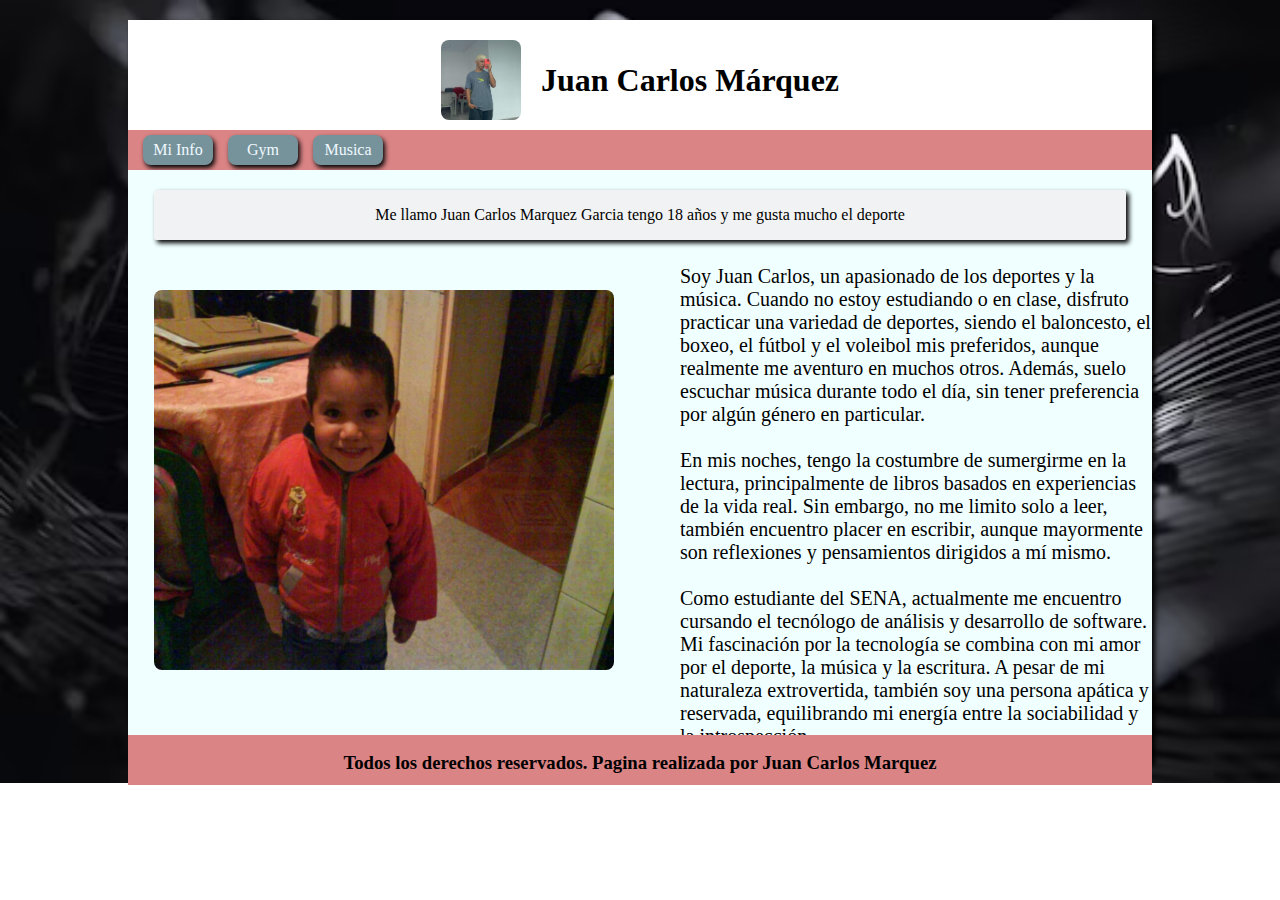
<file: miPresentacion/index.html>
<!DOCTYPE html>
<html lang="en">
<head>
    <meta charset="UTF-8" />
    <meta name="viewport" content="width=device-width, initial-scale=1.0" />
    <title>Mi presentación</title>
    <link rel="stylesheet" href="css/miPresentacion.css" />
</head>
<body>
    <nav>
        <img src="img/yo_grande.jpg" alt="" />
        <h1>Juan Carlos Márquez</h1>
        <ul>
            <li class="primeraLi"><a href="miPresentacion.html">Mi Info</a></li>
            <li><a href="view/gym.html">Gym</a></li>
            <li><a href="view/musica.html">Musica</a></li>
        </ul>
    </nav>
    <div>
        <p>
        Me llamo Juan Carlos Marquez Garcia tengo 18 años y me gusta mucho el
        deporte
        </p>
    </div>
    <main>
        <img src="img/yo_pequeño.jpg" alt="" />
        <section>
            <p>
            Soy Juan Carlos, un apasionado de los deportes y la música. Cuando no
            estoy estudiando o en clase, disfruto practicar una variedad de
            deportes, siendo el baloncesto, el boxeo, el fútbol y el voleibol mis
            preferidos, aunque realmente me aventuro en muchos otros. Además,
            suelo escuchar música durante todo el día, sin tener preferencia por
            algún género en particular. <br /><br />
            En mis noches, tengo la costumbre de sumergirme en la lectura,
            principalmente de libros basados en experiencias de la vida real. Sin
            embargo, no me limito solo a leer, también encuentro placer en
            escribir, aunque mayormente son reflexiones y pensamientos dirigidos a
            mí mismo. <br />  <br />
            Como estudiante del SENA, actualmente me encuentro cursando el
            tecnólogo de análisis y desarrollo de software. Mi fascinación por la
            tecnología se combina con mi amor por el deporte, la música y la
            escritura. A pesar de mi naturaleza extrovertida, también soy una
            persona apática y reservada, equilibrando mi energía entre la
            sociabilidad y la introspección.
            </p>
        </section>
    </main>
    <footer>
        <h3>
        Todos los derechos reservados. Pagina realizada por Juan Carlos Marquez
        </h3>
    </footer>
</body>
</html>
</file>
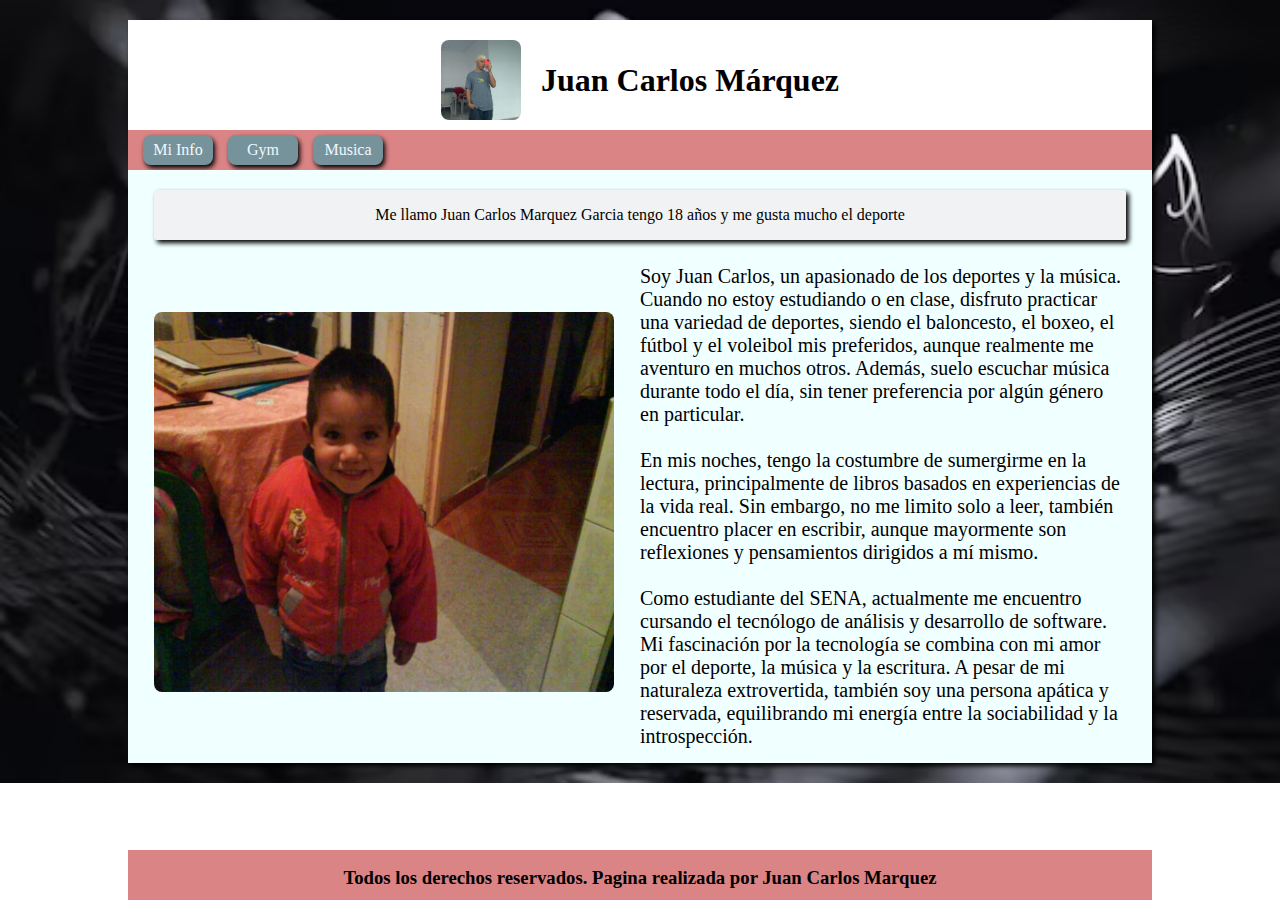
<file: practicas.html>
<!DOCTYPE html>
<html lang="en">
  <head>
    <meta charset="UTF-8" />
    <meta name="viewport" content="width=device-width, initial-scale=1.0" />
    <title>Document</title>
    <link rel="stylesheet" href="css/practicas.css" />
  </head>
  <body>
    <nav>
      <img src="img/yo_grande.jpg" alt="" />
      <h1>Juan Carlos Márquez</h1>
      <ul>
        <li class="primeraLi"><a href=""></a>Mi Info</li>
        <li><a href=""></a>Gym</li>
        <li><a href=""></a>Musica</li>
      </ul>
    </nav>
    <div>
      <p>
        Me llamo Juan Carlos Marquez Garcia tengo 18 años y me gusta mucho el
        deporte
      </p>
    </div>
    <main>
      <img src="img/yo_pequeño.jpg" alt="" />
      <section>
        <p>
          Soy Juan Carlos, un apasionado de los deportes y la música. Cuando no
          estoy estudiando o en clase, disfruto practicar una variedad de
          deportes, siendo el baloncesto, el boxeo, el fútbol y el voleibol mis
          preferidos, aunque realmente me aventuro en muchos otros. Además,
          suelo escuchar música durante todo el día, sin tener preferencia por
          algún género en particular. <br /><br />
          En mis noches, tengo la costumbre de sumergirme en la lectura,
          principalmente de libros basados en experiencias de la vida real. Sin
          embargo, no me limito solo a leer, también encuentro placer en
          escribir, aunque mayormente son reflexiones y pensamientos dirigidos a
          mí mismo. <br />
          <br />
          Como estudiante del SENA, actualmente me encuentro cursando el
          tecnólogo de análisis y desarrollo de software. Mi fascinación por la
          tecnología se combina con mi amor por el deporte, la música y la
          escritura. A pesar de mi naturaleza extrovertida, también soy una
          persona apática y reservada, equilibrando mi energía entre la
          sociabilidad y la introspección.
        </p>
      </section>
    </main>
    <footer>
      <h3>
        Todos los derechos reservados. Pagina realizada por Juan Carlos Marquez
      </h3>
    </footer>
  </body>
</html>
</file>
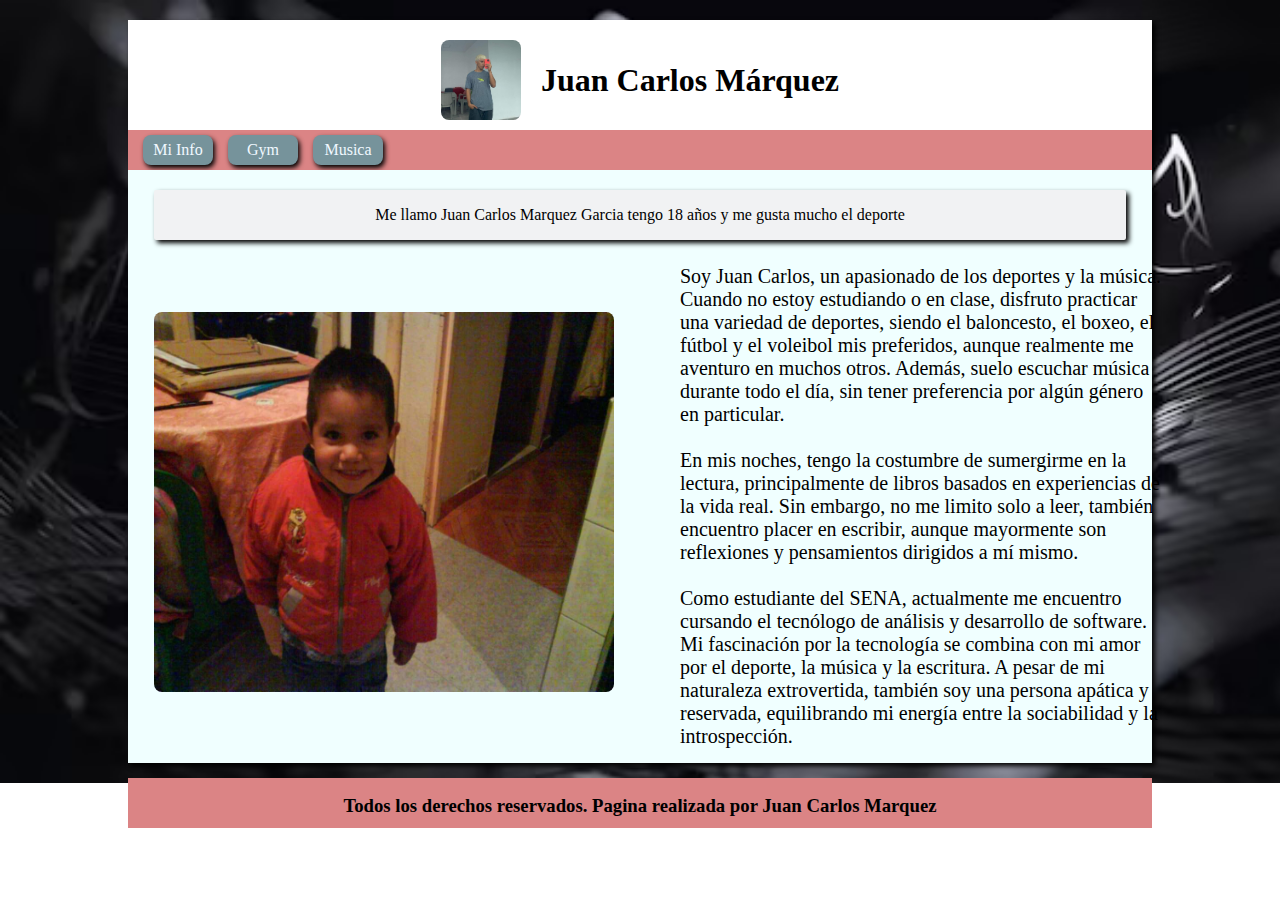
<file: view/miPresentacion.html>
<!DOCTYPE html>
<html lang="en">
<head>
    <meta charset="UTF-8" />
    <meta name="viewport" content="width=device-width, initial-scale=1.0" />
    <title>Mi presentación</title>
    <link rel="stylesheet" href="../css/miPresentacion.css" />
</head>
<body>
    <nav>
        <img src="../img/yo_grande.jpg" alt="" />
        <h1>Juan Carlos Márquez</h1>
        <ul>
            <li class="primeraLi"><a href=""></a>Mi Info</li>
            <li><a href="gym.html"></a>Gym</li>
            <li><a href=""></a>Musica</li>
        </ul>
    </nav>
    <div>
        <p>
        Me llamo Juan Carlos Marquez Garcia tengo 18 años y me gusta mucho el
        deporte
        </p>
    </div>
    <main>
        <img src="../img/yo_pequeño.jpg" alt="" />
        <section>
            <p>
            Soy Juan Carlos, un apasionado de los deportes y la música. Cuando no
            estoy estudiando o en clase, disfruto practicar una variedad de
            deportes, siendo el baloncesto, el boxeo, el fútbol y el voleibol mis
            preferidos, aunque realmente me aventuro en muchos otros. Además,
            suelo escuchar música durante todo el día, sin tener preferencia por
            algún género en particular. <br /><br />
            En mis noches, tengo la costumbre de sumergirme en la lectura,
            principalmente de libros basados en experiencias de la vida real. Sin
            embargo, no me limito solo a leer, también encuentro placer en
            escribir, aunque mayormente son reflexiones y pensamientos dirigidos a
            mí mismo. <br />  <br />
            Como estudiante del SENA, actualmente me encuentro cursando el
            tecnólogo de análisis y desarrollo de software. Mi fascinación por la
            tecnología se combina con mi amor por el deporte, la música y la
            escritura. A pesar de mi naturaleza extrovertida, también soy una
            persona apática y reservada, equilibrando mi energía entre la
            sociabilidad y la introspección.
            </p>
        </section>
    </main>
    <footer>
        <h3>
        Todos los derechos reservados. Pagina realizada por Juan Carlos Marquez
        </h3>
    </footer>
</body>
</html>
</file>
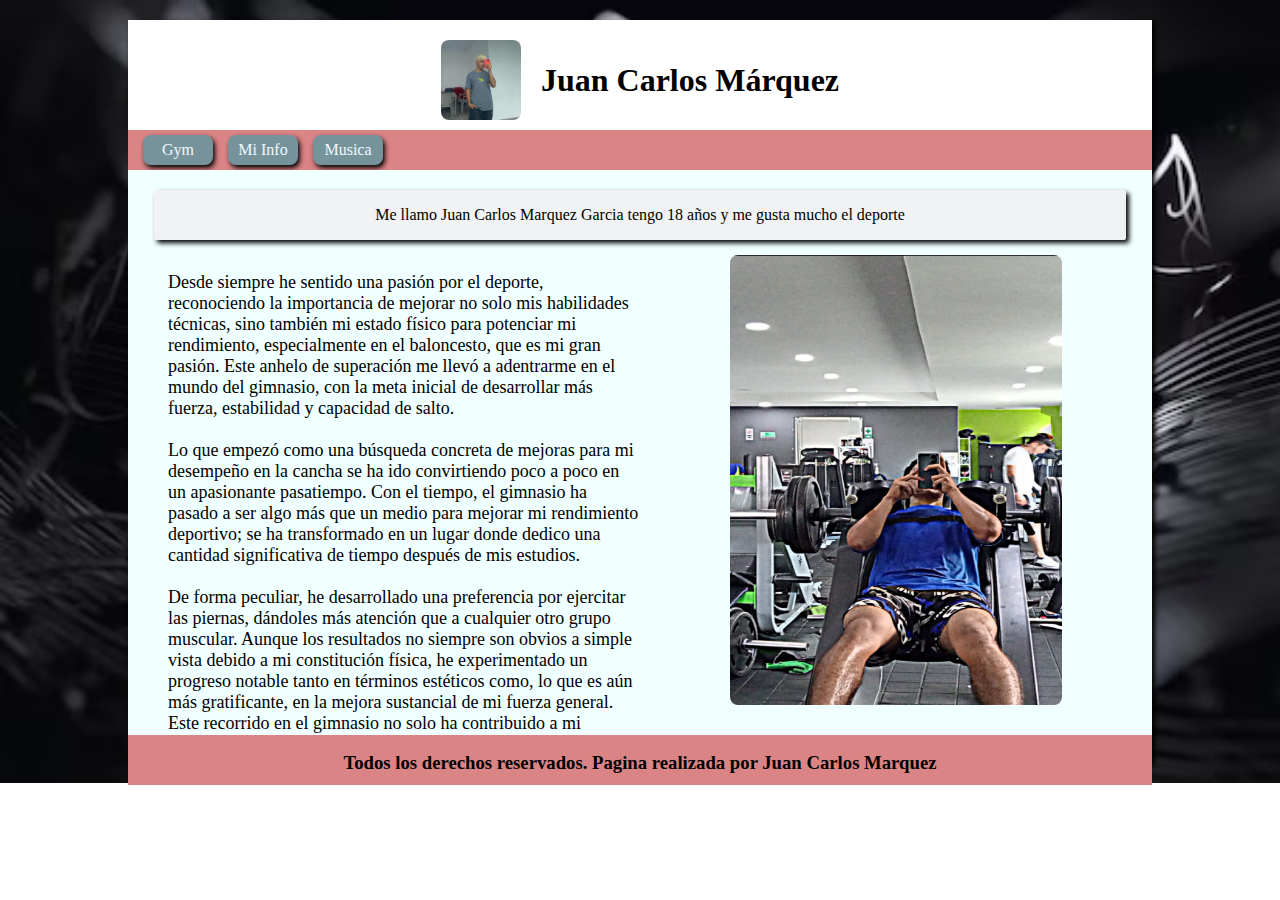
<file: miPresentacion/view/gym.html>
<!DOCTYPE html>
<html lang="en">
<head>
    <meta charset="UTF-8" />
    <meta name="viewport" content="width=device-width, initial-scale=1.0" />
    <title>Gimnasio</title>
    <link rel="stylesheet" href="../css/miPresentacion.css" />
</head>
<body>
    <nav>
        <img src="../img/yo_grande.jpg" alt="" />
        <h1>Juan Carlos Márquez</h1>
        <ul>
            <li class="primeraLi"><a href="gym.html">Gym</a></li>
            <li><a href="../index.html">Mi Info</a></li>
            <li><a href="musica.html">Musica</a></li>
        </ul>
    </nav>
    <div>
        <p>
        Me llamo Juan Carlos Marquez Garcia tengo 18 años y me gusta mucho el
        deporte
        </p>
    </div>
    <main>
        <section>
            <p class="texto_gym">
                Desde siempre he sentido una pasión por el deporte, reconociendo la importancia de mejorar no solo mis habilidades técnicas, sino también mi estado físico para potenciar mi rendimiento, especialmente en el baloncesto, que es mi gran pasión. Este anhelo de superación me llevó a adentrarme en el mundo del gimnasio, con la meta inicial de desarrollar más fuerza, estabilidad y capacidad de salto.       <br>  <br>      Lo que empezó como una búsqueda concreta de mejoras para mi desempeño en la cancha se ha ido convirtiendo poco a poco en un apasionante pasatiempo. Con el tiempo, el gimnasio ha pasado a ser algo más que un medio para mejorar mi rendimiento deportivo; se ha transformado en un lugar donde dedico una cantidad significativa de tiempo después de mis estudios.          <br> <br>        De forma peculiar, he desarrollado una preferencia por ejercitar las piernas, dándoles más atención que a cualquier otro grupo muscular. Aunque los resultados no siempre son obvios a simple vista debido a mi constitución física, he experimentado un progreso notable tanto en términos estéticos como, lo que es aún más gratificante, en la mejora sustancial de mi fuerza general. Este recorrido en el gimnasio no solo ha contribuido a mi condición física, sino que también ha reforzado mi determinación y concentración en todas las áreas de mi vida.
            </p>
        </section>
        <img class="img_gym" src="../img/yo_gimnasio.jpg" alt="" />
    </main>
    <footer>
        <h3>
        Todos los derechos reservados. Pagina realizada por Juan Carlos Marquez
        </h3>
    </footer>
</body>
</html>
</file>
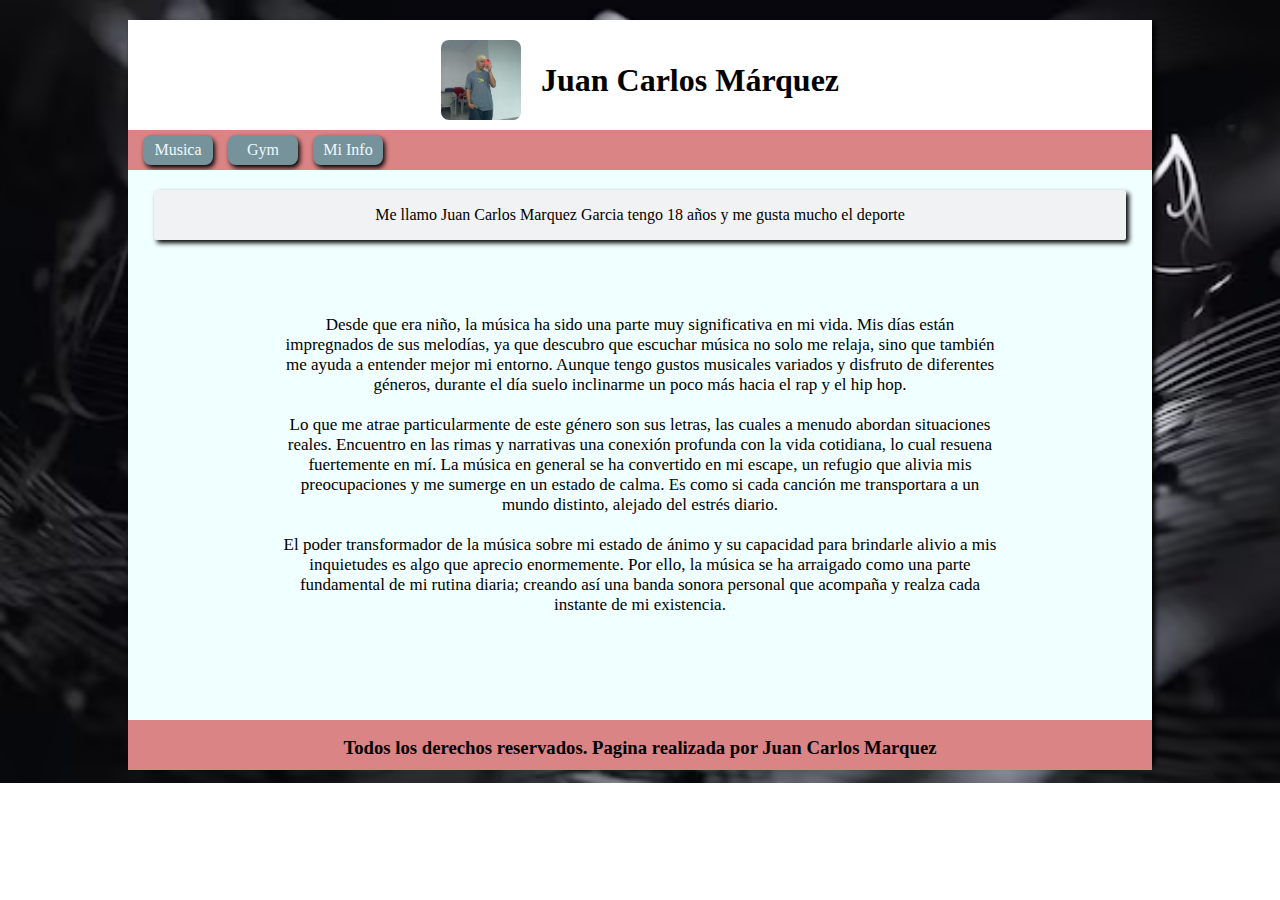
<file: miPresentacion/view/musica.html>
<!DOCTYPE html>
<html lang="en">
<head>
    <meta charset="UTF-8" />
    <meta name="viewport" content="width=device-width, initial-scale=1.0" />
    <title>Musica</title>
    <link rel="stylesheet" href="../css/miPresentacion.css" />
</head>
<body>
    <nav>
        <img src="../img/yo_grande.jpg" alt="" />
        <h1>Juan Carlos Márquez</h1>
        <ul>
            <li class="primeraLi"><a href="musica.html">Musica</a></li>
            <li><a href="gym.html">Gym</a></li>
            <li><a href="../index.html">Mi Info</a></li>
        </ul>
    </nav>
    <div>
        <p>
        Me llamo Juan Carlos Marquez Garcia tengo 18 años y me gusta mucho el
        deporte
        </p>
    </div>
    <section id="main_musica">
        <p>
            Desde que era niño, la música ha sido una parte muy significativa en mi vida. Mis días están impregnados de sus melodías, ya que descubro que escuchar música no solo me relaja, sino que también me ayuda a entender mejor mi entorno. Aunque tengo gustos musicales variados y disfruto de diferentes géneros, durante el día suelo inclinarme un poco más hacia el rap y el hip hop.   <br>   <br>

            Lo que me atrae particularmente de este género son sus letras, las cuales a menudo abordan situaciones reales. Encuentro en las rimas y narrativas una conexión profunda con la vida cotidiana, lo cual resuena fuertemente en mí. La música en general se ha convertido en mi escape, un refugio que alivia mis preocupaciones y me sumerge en un estado de calma. Es como si cada canción me transportara a un mundo distinto, alejado del estrés diario.   <br>   <br>

            El poder transformador de la música sobre mi estado de ánimo y su capacidad para brindarle alivio a mis inquietudes es algo que aprecio enormemente. Por ello, la música se ha arraigado como una parte fundamental de mi rutina diaria; creando así una banda sonora personal que acompaña y realza cada instante de mi existencia.
        </p>
    </section>
    <footer>
        <h3>
        Todos los derechos reservados. Pagina realizada por Juan Carlos Marquez
        </h3>
    </footer>
</body>
</html>
</file>
<file: miPresentacion/css/miPresentacion.css>
* {
  padding: 0;
  margin: 0;
}
html {
  background-image: url(../img/fondo_2.avif);
  background-repeat: no-repeat;
  background-size: cover;
}
body {
  background-color: azure;
  margin: 20px auto;
  height: 743px;
  width: 80%;
  box-shadow: 3px 3px 5px black;

  nav {
    height: 150px;
    width: 100%;
    overflow: hidden;
    background-color: #ffffff;
    position: relative;
    display: flex;
    justify-content: center;
    align-items: center;
    margin-bottom: 20px;

    img {
      width: 80px;
      height: 80px;
      padding: 0;
      margin-right: 20px;
      margin-bottom: 30px;
      border-radius: 8px;
    }

    h1 {
      color: rgb(0, 0, 0);
      padding: 0;
      margin: 0;
      margin-bottom: 30px;
    }

    ul {
      list-style: none;
      height: 40px;
      width: 100%;
      padding: 0;
      overflow: hidden;
      display: flex;
      align-items: center;
      position: absolute;
      bottom: 0;
      background-color: #db8485;

      li {
        margin-right: 15px;
        height: 30px;
        display: flex;
        align-items: center;
        background-color: #76939b;
        border-radius: 8px;
        box-shadow: 2px 3px 5px black;
        width: 70px;
        justify-content: center;
        color: aliceblue;

        a {
          color: aliceblue;
          text-decoration: none;
        }
      }

      .primeraLi {
        margin-left: 15px;
      }

      li:hover {
        cursor: pointer;
      }
    }
  }
  div {
    width: 95%;
    height: 50px;
    margin: auto;
    background-color: #f1f2f3;
    border-radius: 2px;
    box-shadow: 3px 3px 5px black;
    display: flex;
    justify-content: center;
    align-items: center;
  }
  main {
    display: grid;
    grid-template-columns: repeat(2, 50%);
    margin-top: 15px;

    img {
      width: 90%;
      height: 380px;
      margin: auto;
      border-radius: 8px;
    }
    .img_gym {
      width: 65%;
      height: 450px;
    }

    section {
      p {
        margin-top: 10px;
        text-align: left;
        font-size: 20px;
        width: 95%;
        margin-left: 40px;
      }
    }
  }
  section {
    display: flex;
    width: 100%;
    height: 450px;

    p {
      width: 70%;
      margin: auto;
      text-align: center;
      font-size: 17px;
    }
    .texto_gym {
      margin-top: 17px;
      font-size: 18px;
    }
  }
  footer {
    height: 50px;
    width: 80%;
    background-color: #db8485;
    position: absolute;
    translate: 0 30px;

    h3 {
      margin-top: 17px;
      height: 100%;
      text-align: center;
    }
  }
}
</file>
<file: css/practicas.css>
* {
  padding: 0;
  margin: 0;
}
html {
  background-image: url(../img/fondo_2.avif);
  background-repeat: no-repeat;
  background-size: cover;
}
body {
  background-color: azure;
  margin: 20px auto;
  height: 743px;
  width: 80%;
  box-shadow: 3px 3px 5px black;

  nav {
    height: 150px;
    width: 100%;
    overflow: hidden;
    background-color: #ffffff;
    position: relative;
    display: flex;
    justify-content: center;
    align-items: center;
    margin-bottom: 20px;

    img {
      width: 80px;
      height: 80px;
      padding: 0;
      margin-right: 20px;
      margin-bottom: 30px;
      border-radius: 8px;
    }

    h1 {
      color: rgb(0, 0, 0);
      padding: 0;
      margin: 0;
      margin-bottom: 30px;
    }

    ul {
      list-style: none;
      height: 40px;
      width: 100%;
      padding: 0;
      overflow: hidden;
      display: flex;
      align-items: center;
      position: absolute;
      bottom: 0;
      background-color: #db8485;

      li {
        margin-right: 15px;
        height: 30px;
        display: flex;
        align-items: center;
        background-color: #76939b;
        border-radius: 8px;
        box-shadow: 2px 3px 5px black;
        width: 70px;
        justify-content: center;
        color: aliceblue;

        a {
          text-decoration: none;
          font-size: 10px;
        }
      }

      .primeraLi {
        margin-left: 15px;
      }

      li:hover {
        cursor: pointer;
      }
    }
  }
  div {
    width: 95%;
    height: 50px;
    margin: auto;
    background-color: #f1f2f3;
    border-radius: 2px;
    box-shadow: 3px 3px 5px black;
    display: flex;
    justify-content: center;
    align-items: center;
  }
  main {
    display: grid;
    grid-template-columns: repeat(2, 50%);
    margin-top: 15px;

    img {
      width: 90%;
      height: 380px;
      margin: auto;
      border-radius: 8px;
    }

    section {
      p {
        margin-top: 10px;
        text-align: left;
        font-size: 20px;
        width: 95%;
      }
    }
  }
  footer {
    height: 50px;
    width: 80%;
    background-color: #db8485;
    position: absolute;
    bottom: 0;

    h3 {
      margin-top: 17px;
      height: 100%;
      text-align: center;
    }
  }
}
</file>
<file: css/miPresentacion.css>
* {
  padding: 0;
  margin: 0;
}
html {
  background-image: url(../img/fondo_2.avif);
  background-repeat: no-repeat;
  background-size: cover;
}
body {
  background-color: azure;
  margin: 20px auto;
  height: 743px;
  width: 80%;
  box-shadow: 3px 3px 5px black;

  nav {
    height: 150px;
    width: 100%;
    overflow: hidden;
    background-color: #ffffff;
    position: relative;
    display: flex;
    justify-content: center;
    align-items: center;
    margin-bottom: 20px;

    img {
      width: 80px;
      height: 80px;
      padding: 0;
      margin-right: 20px;
      margin-bottom: 30px;
      border-radius: 8px;
    }

    h1 {
      color: rgb(0, 0, 0);
      padding: 0;
      margin: 0;
      margin-bottom: 30px;
    }

    ul {
      list-style: none;
      height: 40px;
      width: 100%;
      padding: 0;
      overflow: hidden;
      display: flex;
      align-items: center;
      position: absolute;
      bottom: 0;
      background-color: #db8485;

      li {
        margin-right: 15px;
        height: 30px;
        display: flex;
        align-items: center;
        background-color: #76939b;
        border-radius: 8px;
        box-shadow: 2px 3px 5px black;
        width: 70px;
        justify-content: center;
        color: aliceblue;

        a {
          text-decoration: none;
          font-size: 10px;
        }
      }

      .primeraLi {
        margin-left: 15px;
      }

      li:hover {
        cursor: pointer;
      }
    }
  }
  div {
    width: 95%;
    height: 50px;
    margin: auto;
    background-color: #f1f2f3;
    border-radius: 2px;
    box-shadow: 3px 3px 5px black;
    display: flex;
    justify-content: center;
    align-items: center;
  }
  main {
    display: grid;
    grid-template-columns: repeat(2, 50%);
    margin-top: 15px;

    img {
      width: 90%;
      height: 380px;
      margin: auto;
      border-radius: 8px;
    }
    .img_gym {
      width: 65%;
      height: 450px;
    }

    section {
      p {
        margin-top: 10px;
        text-align: left;
        font-size: 20px;
        width: 95%;
        margin-left: 40px;
      }
    }
  }
  footer {
    height: 50px;
    width: 80%;
    background-color: #db8485;
    position: absolute;
    translate: 0 30px;

    h3 {
      margin-top: 17px;
      height: 100%;
      text-align: center;
    }
  }
}
</file>
